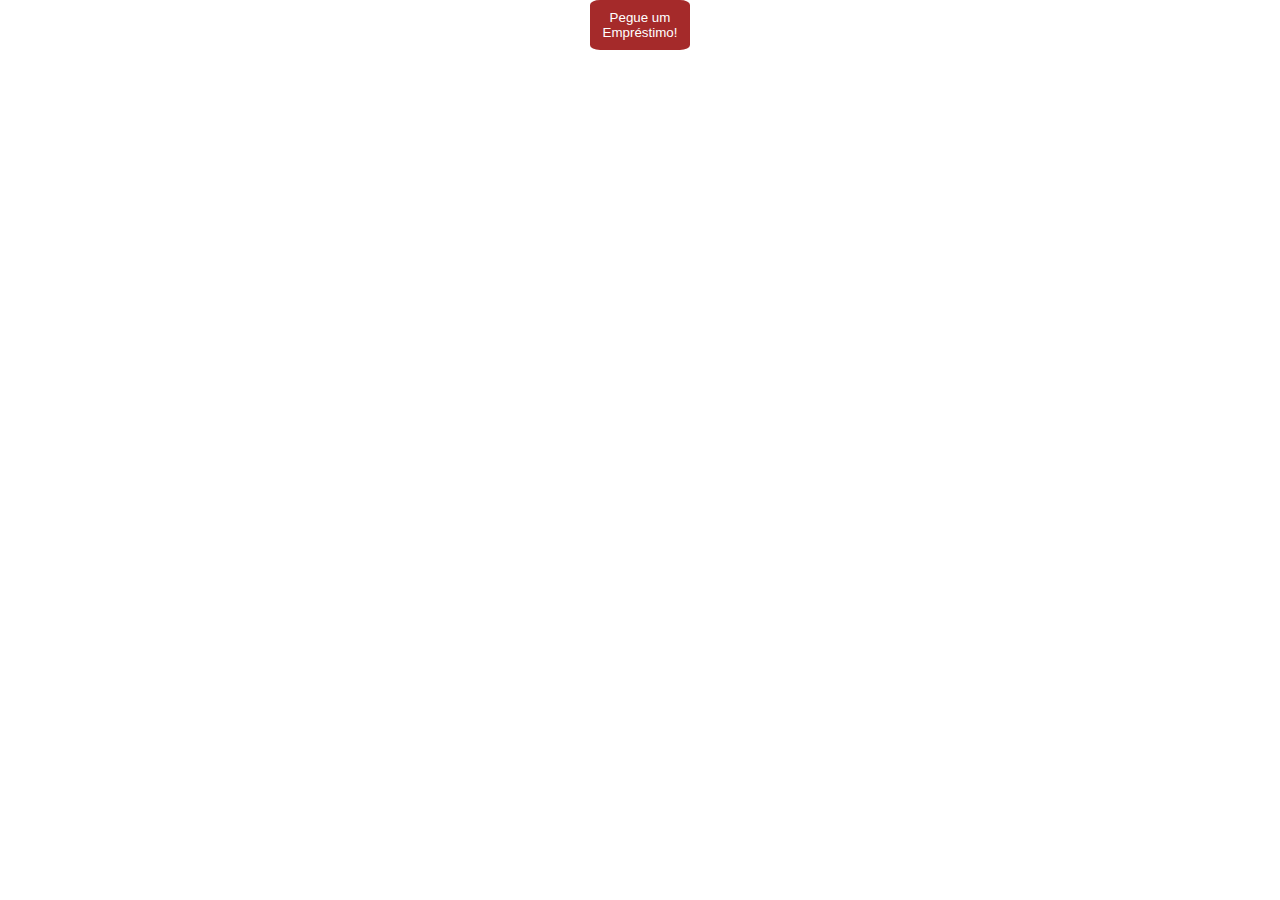
<file: index.html>
<!DOCTYPE html>
<html lang="en">
<head>
    <meta charset="UTF-8">
    <meta name="viewport" content="width=device-width, initial-scale=1.0">
    <meta http-equiv="X-UA-Compatible" content="ie=edge">
    <title>Document</title>
    <script defer src="script.js"></script>
    <link rel="stylesheet" href="style.css">
</head>
<body>
    <button class="botao">Pegue um Empréstimo!</button>
    <div class="secreta">SURPRESAAA! VOCÊ TEVE SEU EMPRESTIMO APROVADO!</div>
</body>
</html>
</file>
<file: style.css>
body{
    margin: 0;
    width: 100vw;
    height: 100vh;
    display: flex;
    justify-content: center;
    align-content: center;
}
.botao{
    width: 100px;
    height: 50px;
    border: none;
    background-color: brown;
    color: white;
    border-radius: 10%;
}
.botao:hover{
    cursor: pointer;
}
.secreta{
    font-size: 20pt;
    font-family: 'Times New Roman', Times, serif;
    color: blueviolet;
    display: none;
}
/* hover, quer dizes que toda vez que o cursor passar por cima de algo uma ação é feita */
</file>
